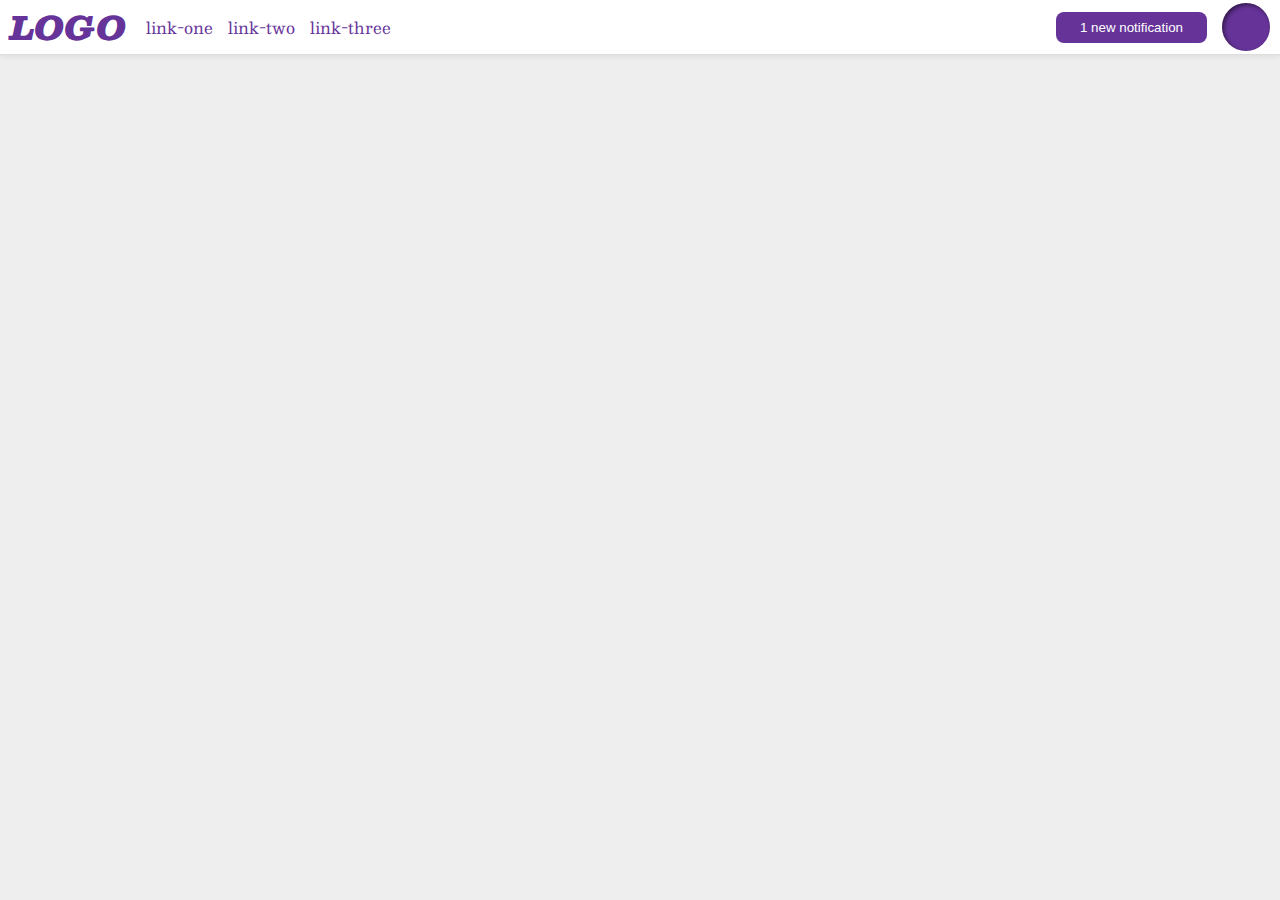
<file: flex/03-flex-header-2/index.html>
<!DOCTYPE html>
<html lang="en">
  <head>
    <meta charset="UTF-8">
    <meta http-equiv="X-UA-Compatible" content="IE=edge">
    <meta name="viewport" content="width=device-width, initial-scale=1.0">
    <title>Flex Header 2</title>
    <link rel="stylesheet" href="style.css">
  </head>
  <body>
    <div class="header">
      <div class="left">
        <div class="logo">
          LOGO
        </div>
        <ul class="links">
          <li><a href="google.com">link-one</a></li>
          <li><a href="google.com">link-two</a></li>
          <li><a href="google.com">link-three</a></li>
        </ul>
      </div>
      <div class="right">
        <button class="notifications">
          1 new notification
        </button>
        <div class="profile-image"></div>
      </div>
    </div>
  </body>
</html>
</file>
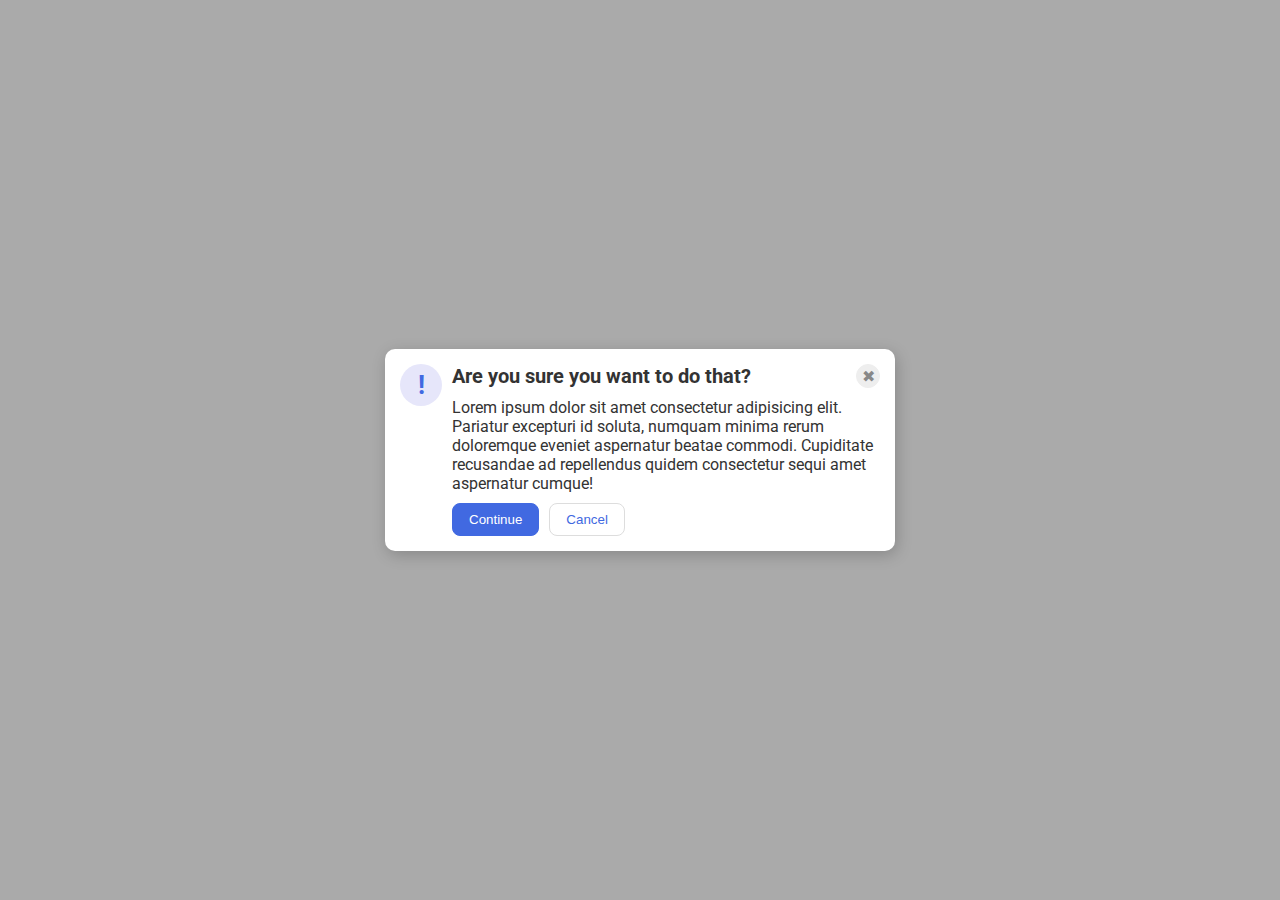
<file: flex/05-flex-modal/index.html>
<!DOCTYPE html>
<html lang="en">
  <head>
    <meta charset="UTF-8">
    <meta http-equiv="X-UA-Compatible" content="IE=edge">
    <meta name="viewport" content="width=device-width, initial-scale=1.0">
    <link rel="stylesheet" href="style.css">
    <title>Modal</title>
  </head>
  <body>
    <div class="modal">
      <div class="icon">!</div>
      <div class="right">
        <div class="header">Are you sure you want to do that?</div>
        <button class="close-button">✖</button>
        <div class="text">Lorem ipsum dolor sit amet consectetur adipisicing elit. Pariatur excepturi id soluta, numquam minima rerum doloremque eveniet aspernatur beatae commodi. Cupiditate recusandae ad repellendus quidem consectetur sequi amet aspernatur cumque!</div>
        <button class="continue">Continue</button>
        <button class="cancel">Cancel</button>
      </div>
    </div>
  </body>
</html>
</file>
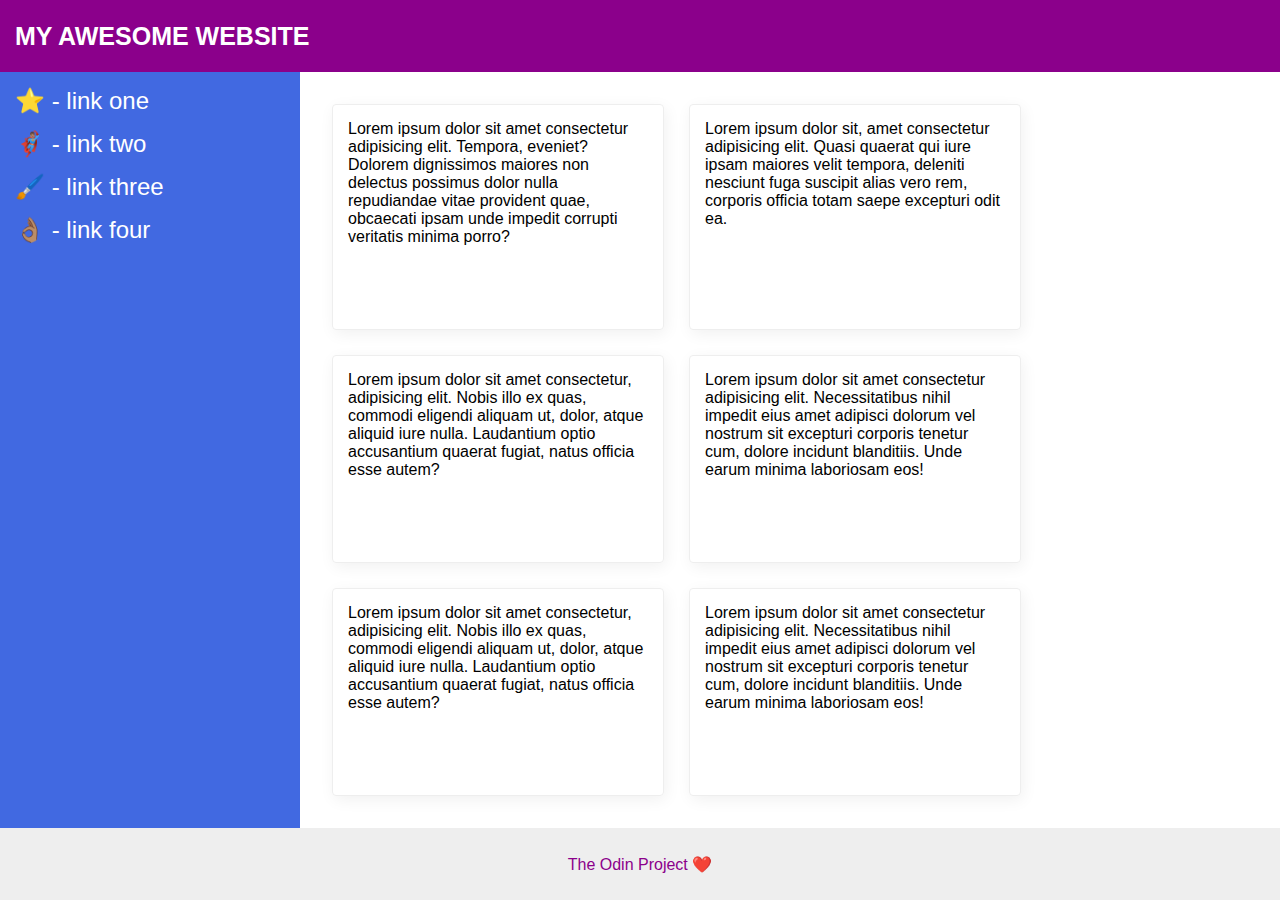
<file: flex/07-flex-layout-2/index.html>
<!DOCTYPE html>
<html lang="en">
  <head>
    <meta charset="UTF-8">
    <meta http-equiv="X-UA-Compatible" content="IE=edge">
    <meta name="viewport" content="width=device-width, initial-scale=1.0">
    <title>The Holy Grail</title>
    <link rel="stylesheet" href="style.css">
  </head>
  <body>
    <div class="header">
      MY AWESOME WEBSITE
    </div>
    
    <div class="content">
      <div class="sidebar">
        <ul>
          <li><a href="#">⭐ - link one</a></li>
          <li><a href="#">🦸🏽‍♂️ - link two</a></li>
          <li><a href="#">🖌️ - link three</a></li>
          <li><a href="#">👌🏽 - link four</a></li>
        </ul>
      </div>
  
      <div class="container">
        <div class="card">Lorem ipsum dolor sit amet consectetur adipisicing elit. Tempora, eveniet? Dolorem dignissimos maiores non delectus possimus dolor nulla repudiandae vitae provident quae, obcaecati ipsam unde impedit corrupti veritatis minima porro?</div>
        <div class="card">Lorem ipsum dolor sit, amet consectetur adipisicing elit. Quasi quaerat qui iure ipsam maiores velit tempora, deleniti nesciunt fuga suscipit alias vero rem, corporis officia totam saepe excepturi odit ea.</div>
        <div class="card">Lorem ipsum dolor sit amet consectetur, adipisicing elit. Nobis illo ex quas, commodi eligendi aliquam ut, dolor, atque aliquid iure nulla. Laudantium optio accusantium quaerat fugiat, natus officia esse autem?</div>
        <div class="card">Lorem ipsum dolor sit amet consectetur adipisicing elit. Necessitatibus nihil impedit eius amet adipisci dolorum vel nostrum sit excepturi corporis tenetur cum, dolore incidunt blanditiis. Unde earum minima laboriosam eos!</div>
        <div class="card">Lorem ipsum dolor sit amet consectetur, adipisicing elit. Nobis illo ex quas, commodi eligendi aliquam ut, dolor, atque aliquid iure nulla. Laudantium optio accusantium quaerat fugiat, natus officia esse autem?</div>
        <div class="card">Lorem ipsum dolor sit amet consectetur adipisicing elit. Necessitatibus nihil impedit eius amet adipisci dolorum vel nostrum sit excepturi corporis tenetur cum, dolore incidunt blanditiis. Unde earum minima laboriosam eos!</div>
      </div>
    </div>
    
    <div class="footer">
      The Odin Project ❤️
    </div>
  </body>
</html>
</file>
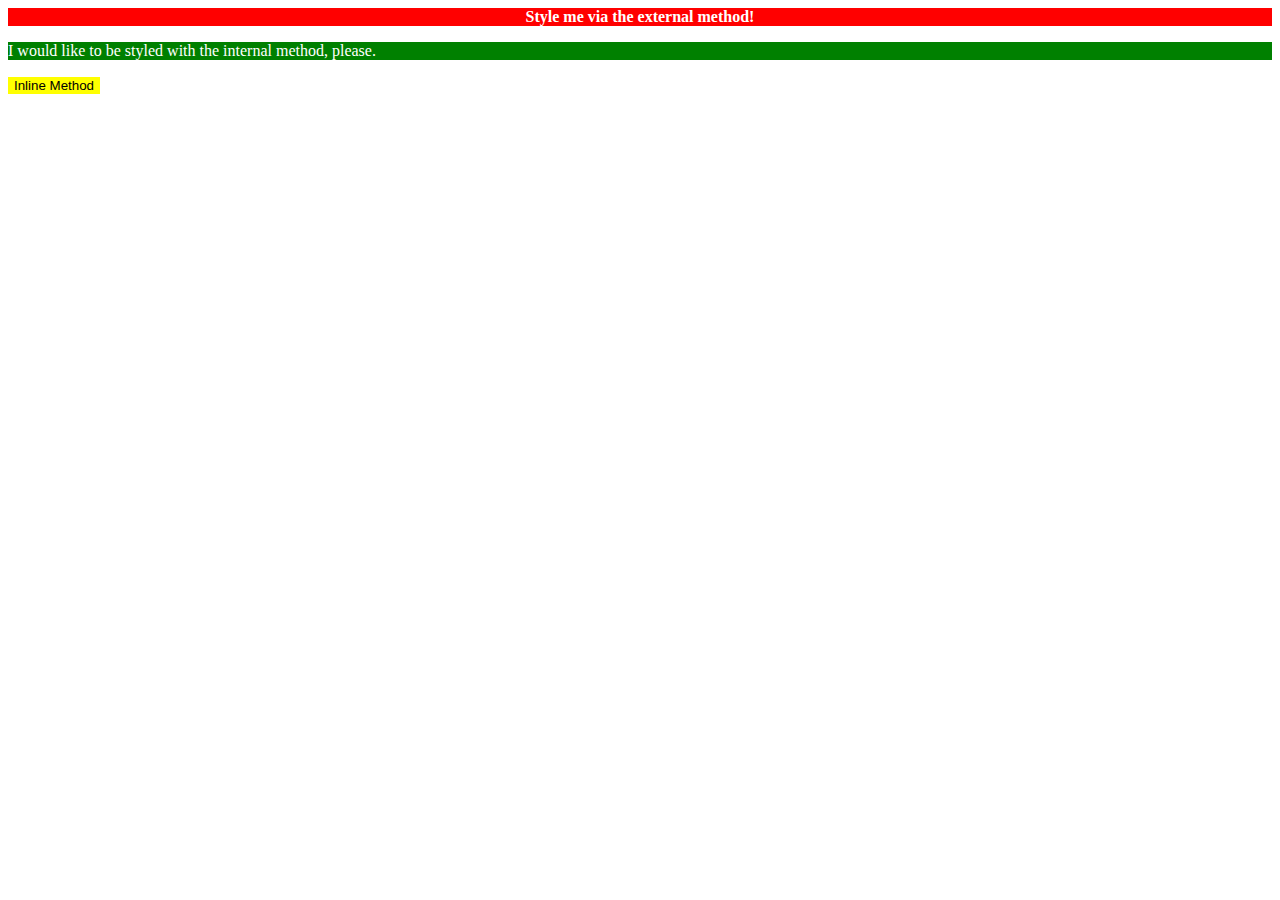
<file: foundations/01-css-methods/index.html>
<!DOCTYPE html>
<html lang="en">
  <head>
    <meta charset="UTF-8">
    <meta http-equiv="X-UA-Compatible" content="IE=edge">
    <meta name="viewport" content="width=device-width, initial-scale=1.0">
    <link rel="stylesheet" href="style.css">
    <title>Methods for Adding CSS</title>
  </head>
  <body>
    <div>Style me via the external method!</div>
    <p>I would like to be styled with the internal method, please.</p>
    <button style="background-color: yellow; border: none;">Inline Method</button>

    <style>
      p {
        background-color: green;
        color: white;
      }
    </style>
  </body>
</html>
</file>
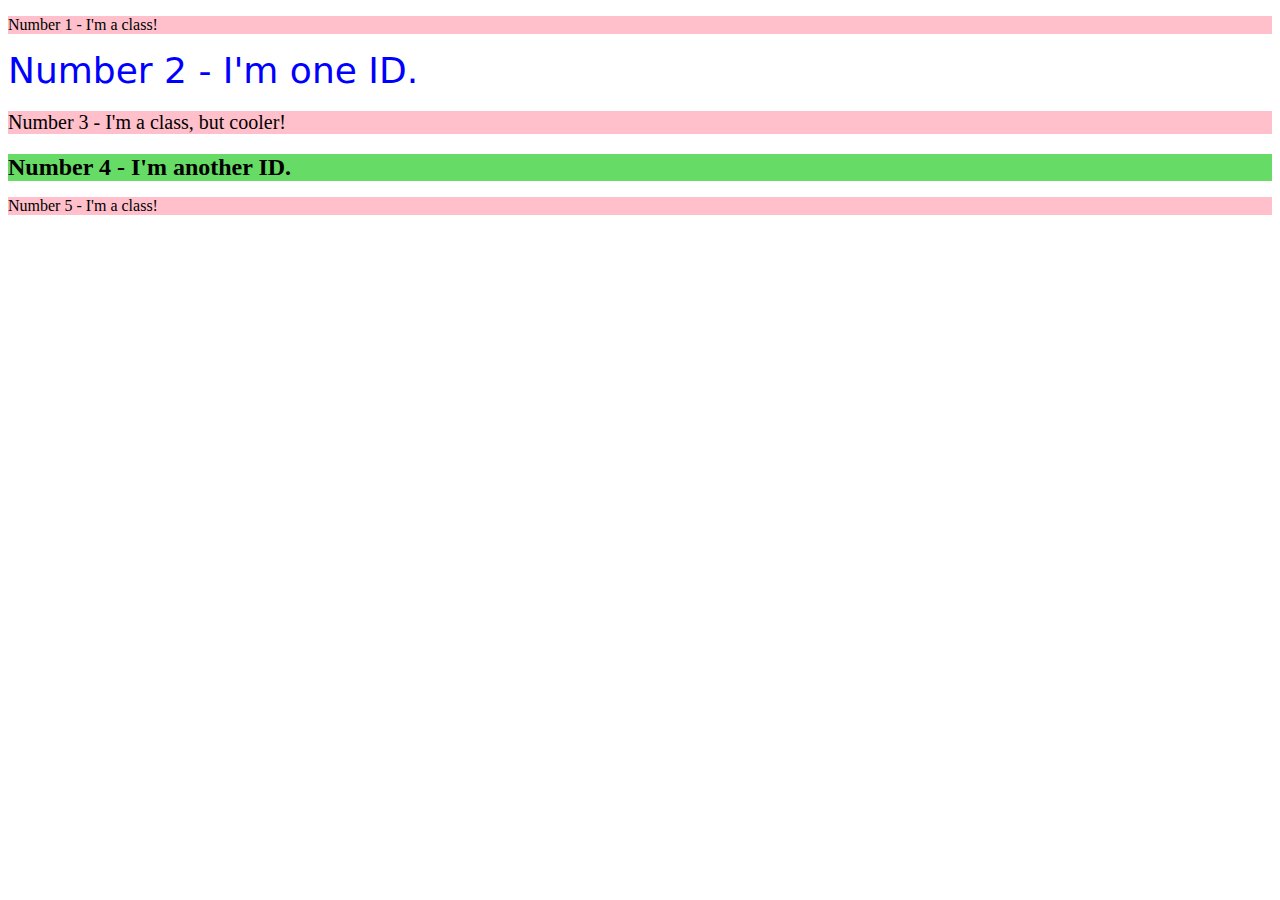
<file: foundations/02-class-id-selectors/index.html>
<!DOCTYPE html>
<html lang="en">
  <head>
    <meta charset="UTF-8">
    <meta http-equiv="X-UA-Compatible" content="IE=edge">
    <meta name="viewport" content="width=device-width, initial-scale=1.0">
    <title>Class and ID Selectors</title>
    <link rel="stylesheet" href="style.css">
  </head>
  <body>
    <p class="odd">Number 1 - I'm a class!</p>
    <div id="two">Number 2 - I'm one ID.</div>
    <p class="odd cooler" style="font-size: 20px;">Number 3 - I'm a class, but cooler!</p>
    <div id="four">Number 4 - I'm another ID.</div>
    <p class="odd">Number 5 - I'm a class!</p>
  </body>
</html>
</file>
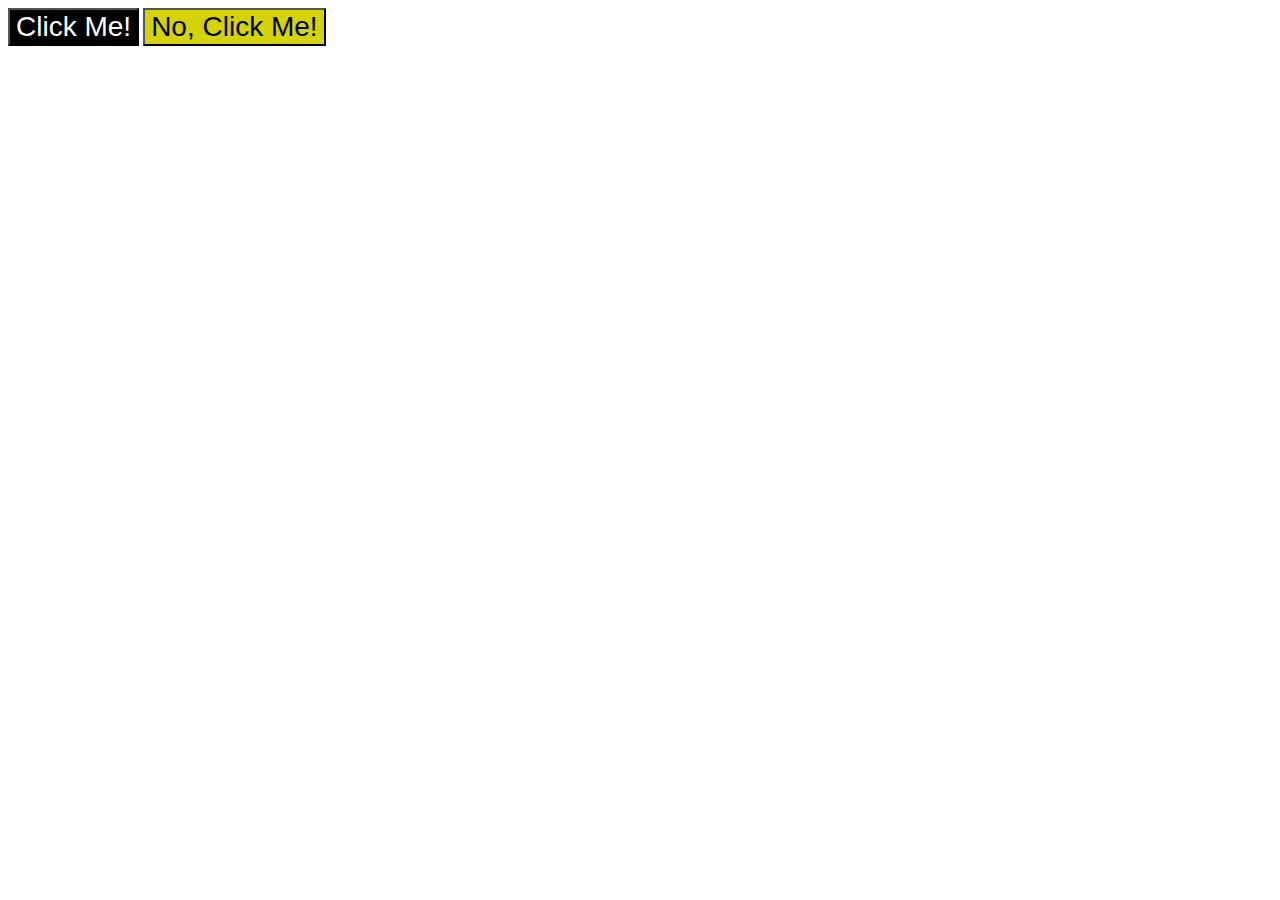
<file: foundations/03-grouping-selectors/index.html>
<!DOCTYPE html>
<html lang="en">
  <head>
    <meta charset="UTF-8">
    <meta http-equiv="X-UA-Compatible" content="IE=edge">
    <meta name="viewport" content="width=device-width, initial-scale=1.0">
    <title>Grouping Selectors</title>
    <link rel="stylesheet" href="style.css">
  </head>
  <body>
    <button class="btn1">Click Me!</button>
    <button class="btn2">No, Click Me!</button>
  </body>
</html>
</file>
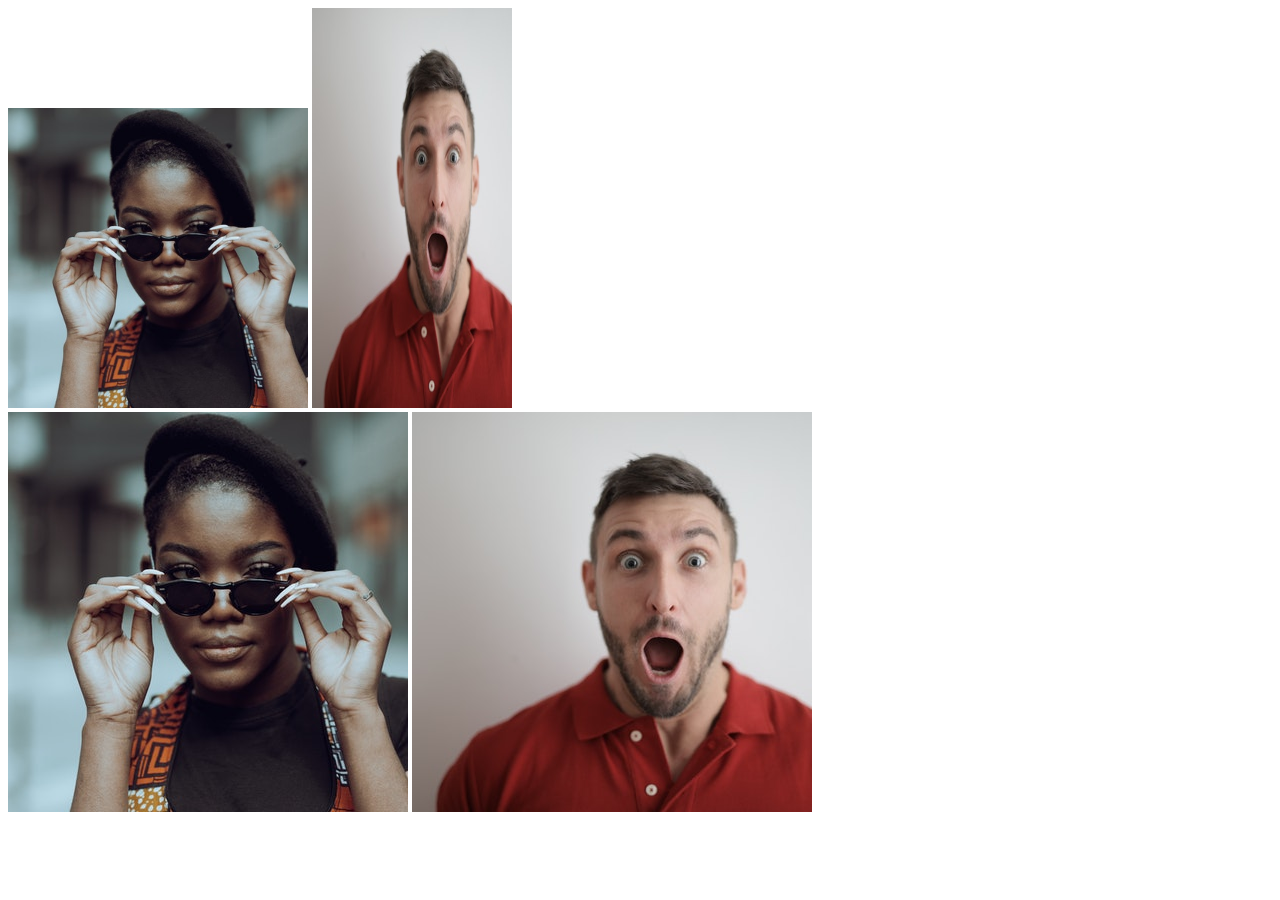
<file: foundations/04-chaining-selectors/index.html>
<!DOCTYPE html>
<html lang="en">
  <head>
    <meta charset="UTF-8">
    <meta http-equiv="X-UA-Compatible" content="IE=edge">
    <meta name="viewport" content="width=device-width, initial-scale=1.0">
    <title>Chaining Selectors</title>
    <link rel="stylesheet" href="style.css">
  </head>
  <body>
    <!-- Check image source path. Review Foundations lesson - Links and Images -->
    <!-- Use the classes BELOW this line -->
    <div>
      <img class="avatar proportioned" src="images/img1.jpg" alt="Woman with glasses">
      <img class="avatar distorted" src="images/img2.jpg" alt="Man with surprised expression">
    </div>
    <!-- Use the classes ABOVE this line -->
    <div>
      <img class="original proportioned" src="images/img1.jpg" alt="Woman with glasses">
      <img class="original distorted" src="images/img2.jpg" alt="Man with surprised expression">
    </div>
  </body>
</html>
</file>
<file: flex/03-flex-header-2/style.css>
/* this is some magical font-importing.  
you'll learn about it later. */
@import url('https://fonts.googleapis.com/css2?family=Besley:ital,wght@0,400;1,900&display=swap');

* {
  margin: 0;
  padding: 0;
}

body {
  margin: 0;
  background: #eee;
  font-family: Besley, serif;
}

.header {
  background: white;
  border-bottom: 1px solid #ddd;
  box-shadow: 0 0 8px rgba(0,0,0,.1);
}

.profile-image {
  background: rebeccapurple;
  box-shadow: inset 2px 2px 4px rgba(0,0,0,.5);
  border-radius: 50%;
  width: 48px;
  height: 48px;
}

.logo {
  color: rebeccapurple;
  font-size: 32px;
  font-weight: 900;
  font-style: italic;
}

button {
  border: none;
  border-radius: 8px;
  background: rebeccapurple;
  color: white;
  padding: 8px 24px;
}

a {
  /* this removes the line under our links */
  text-decoration: none;
  color: rebeccapurple;
}

ul {
  list-style-type: none;
}

.header {
  display: flex;
  justify-content: space-between;
  align-items: center;
}

.left {
  display: flex;
  align-items: center;
  justify-content: space-evenly;
  gap: 20px;

  margin-left: 10px;
}

ul {
  display: flex;
  gap: 15px;
  align-items: center;
}

.right {
  display: flex;
  align-items: center;
  gap: 15px;

  margin-right: 10px;
}
</file>
<file: flex/05-flex-modal/style.css>
@import url('https://fonts.googleapis.com/css2?family=Roboto:wght@400;700&display=swap');

html, body {
  height: 100%;
}

body {
  font-family: Roboto, sans-serif;
  margin: 0;
  background: #aaa;
  color: #333;
  /* I'll give you this one for free lol */
  display: flex;
  align-items: center;
  justify-content: center;
}

.modal {
  background: white;
  width: 480px;
  border-radius: 10px;
  box-shadow: 2px 4px 16px rgba(0,0,0,.2);
}

.icon {
  color: royalblue;
  font-size: 26px;
  font-weight: 700;
  background: lavender;
  width: 42px;
  height: 42px;
  border-radius: 50%;
  display: flex;
  align-items: center;
  justify-content: center;
}

.close-button {
  background: #eee;
  border-radius: 50%;
  color: #888;
  font-weight: 400;
  font-size: 16px;
  height: 24px;
  width: 24px;
  display: flex;
  align-items: center;
  justify-content: center;
  border: 1px solid #eee;
  padding: 0;
}

button {
  cursor: pointer;
  padding: 8px 16px;
  border-radius: 8px;
}

button.continue {
  background: royalblue;
  border: 1px solid royalblue;
  color: white;
}

button.cancel {
  background: white;
  border: 1px solid #ddd;
  color: royalblue;
}

.modal {
  padding: 15px;

  display: flex;
  gap: 10px;
}

.icon {
  flex-shrink: 0;
}

.right {
  display: flex;
  flex-wrap: wrap;
  align-items: center;
  gap: 10px;
}

.header {
  font-size: 20px;
  font-weight: 700;
}

.close-button {
  margin-left: auto;
}
</file>
<file: flex/07-flex-layout-2/style.css>
body {
  font-family: -apple-system, BlinkMacSystemFont, 'Segoe UI', Roboto, Oxygen, Ubuntu, Cantarell, 'Open Sans', 'Helvetica Neue', sans-serif;
  margin: 0;
  min-height: 100vh;
}

.header {
  height: 72px;
  background: darkmagenta;
  color: white;
}

.footer {
  height: 72px;
  background: #eee;
  color: darkmagenta;
}

.sidebar {
  width: 300px;
  background: royalblue;
  box-sizing: border-box;
}

.card {
  border: 1px solid #eee;
  box-shadow: 2px 4px 16px rgba(0,0,0,.06);
  border-radius: 4px;
}


* {
  margin: 0;
  padding: 0;
}

body {
  display: flex;
  flex-direction: column;
}

.header {
  display: flex;
  align-items: center;

  padding-left: 15px;
  font-size: 25px;
  font-weight: 900;
}

.content {
  display: flex;
  flex-grow: 1;
}

.sidebar {
  flex-shrink: 0;
}

a {
  text-decoration: none;
  color: white;
}

ul {
  list-style: none;
  padding: 15px;

  display: flex;
  flex-direction: column;
  gap: 15px;

  font-size: 24px;
}

.container {
  padding: 32px;

  display: flex;
  flex-wrap: wrap;
  gap: 25px;
}

.card {
  width: 300px;
  padding: 15px;
}

.footer {
  display: flex;
  justify-content: center;
  align-items: center;
}
</file>
<file: foundations/01-css-methods/style.css>
div {
    background-color: red;
    color: white;
    text-align: center;
    font-weight: 700;
}
</file>
<file: foundations/02-class-id-selectors/style.css>
.odd {
    background-color: rgb(255, 192, 203);
}

.cooler {
    font-size: 24px;
}

#two {
    color: rgb(0, 0, 255);
    font-family: Verdana, "DejaVu Sans", sans-serif;
    font-size: 36px;
}

#four {
    background-color: rgb(102, 219, 102);
    font-size: 24px;
    font-weight: bold;
}
</file>
<file: foundations/03-grouping-selectors/style.css>
.btn1, .btn2 {
    font-size: 28px;
    font-family: Helvetica, "Times New Roman", sans-serif;
}

.btn1 {
    background-color: rgb(0, 0, 0);
    color: white;
}

.btn2 {
    background-color: rgb(211, 211, 7);
}
</file>
<file: foundations/04-chaining-selectors/style.css>
/* Add CSS Styling */
.avatar.proportioned {
    width: 300px;
    height: auto;
}

.avatar.distorted {
    width: 200px;
    height: 400px;
}
</file>
